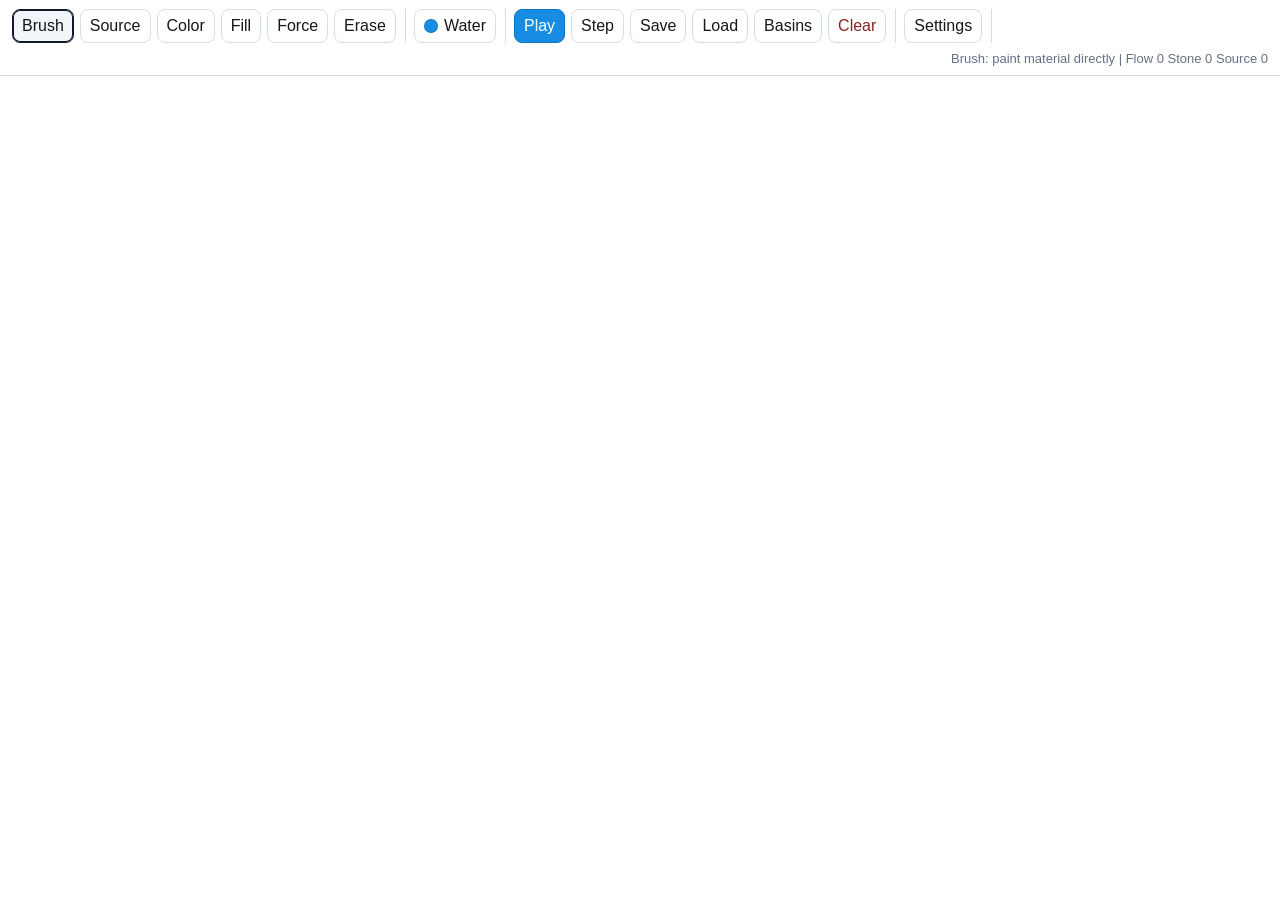
<file: index.html>
<!doctype html>
<html lang="en">
<head>
  <meta charset="utf-8">
  <meta name="viewport" content="width=device-width, initial-scale=1">
  <title>Material Force Lab</title>
  <link rel="stylesheet" href="styles.css">
  <script src="src/00-materials.js" defer></script>
  <script src="src/00-world-arrays.js" defer></script>
  <script src="src/00-world-state.js" defer></script>
  <script src="src/00-core-state.js" defer></script>
  <script src="src/01-cell-state.js" defer></script>
  <script src="src/01-grid-editing.js" defer></script>
  <script src="src/01-fill-editing.js" defer></script>
  <script src="src/01-body-geometry.js" defer></script>
  <script src="src/02-sources.js" defer></script>
  <script src="src/02-flow-and-water.js" defer></script>
  <script src="src/02-force.js" defer></script>
  <script src="src/01-runtime-config.js" defer></script>
  <script src="src/01-edit-commands.js" defer></script>
  <script src="src/02-erosion.js" defer></script>
  <script src="src/02-body-runtime.js" defer></script>
  <script src="src/02-step-world.js" defer></script>
  <script src="src/04-save-codec.js" defer></script>
  <script src="src/03-lighting.js" defer></script>
  <script src="src/03-render-buffer.js" defer></script>
  <script src="src/03-simulation-engine.js" defer></script>
  <script src="src/03-canvas-render-adapter.js" defer></script>
  <script src="src/03-source-render-adapter.js" defer></script>
  <script src="src/03-app-dom-refs.js" defer></script>
  <script src="src/03-dom-refs.js" defer></script>
  <script src="src/03-app-context.js" defer></script>
  <script src="src/03-app-ui-state-adapter.js" defer></script>
  <script src="src/03-material-ui-adapter.js" defer></script>
  <script src="src/03-settings-sync-adapter.js" defer></script>
  <script src="src/03-save-ui-adapter.js" defer></script>
  <script src="src/03-save-storage-adapter.js" defer></script>
  <script src="src/03-controls-adapter.js" defer></script>
  <script src="src/03-canvas-input-adapter.js" defer></script>
  <script src="src/03-app-bootstrap.js" defer></script>
</head>
<body>
<main class="app">
  <section class="toolbar">
    <div class="group">
      <button class="btn active" data-tool="brush">Brush</button>
      <button class="btn" data-tool="source">Source</button>
      <button class="btn" data-tool="color">Color</button>
      <button class="btn" data-tool="fill">Fill</button>
      <button class="btn" data-tool="force">Force</button>
      <button class="btn" data-tool="eraser">Erase</button>
    </div>
    <div class="group material-picker">
      <button class="btn active" id="material-button" type="button"><span class="swatch" id="material-swatch"></span><span id="material-label">Water</span></button>
      <div class="material-menu hidden" id="material-menu">
        <div class="material-list" id="material-list"></div>
        <div class="menu-actions">
          <button class="btn" id="add-fluid" type="button">Add Fluid</button>
          <button class="btn" id="add-granular" type="button">Add Granular</button>
        </div>
        <div class="material-editor hidden" id="material-editor">
          <label class="field">Name <input id="material-name" type="text" maxlength="24"></label>
          <label class="field">Color <input id="material-color" type="color" value="#24a8c6"></label>
          <label class="field">Density <input id="material-density" type="number" min="1" max="98" step="1" value="1"></label>
          <label class="field checkbox-field">Blocks Light <input id="material-blocks-light" type="checkbox"></label>
          <label class="field checkbox-field">Emissive <input id="material-emissive" type="checkbox"></label>
          <label class="field" id="material-slope-row">Max Slope <input id="material-slope" type="number" min="0" max="32" step="1" value="1"></label>
          <label class="field" id="material-erosion-row">Erosion <input id="material-erosion" type="number" min="1" max="999" step="1" value="24"></label>
          <div class="menu-actions">
            <button class="btn primary" id="save-material" type="button">Save</button>
            <button class="btn warn" id="delete-material" type="button">Delete</button>
            <button class="btn" id="cancel-material" type="button">Cancel</button>
          </div>
        </div>
      </div>
    </div>
    <div class="group">
      <button class="btn primary" id="play">Play</button>
      <button class="btn" id="step">Step</button>
      <button class="btn" id="save-canvas">Save</button>
      <button class="btn" id="load-canvas">Load</button>
      <button class="btn" id="debug-basins">Basins</button>
      <button class="btn warn" id="clear">Clear</button>
    </div>
    <details class="group settings-picker">
      <summary class="btn">Settings</summary>
      <div class="settings-menu">
        <label class="label">Brush <input id="brush-size" type="range" min="0" max="10" value="4"><input id="brush-size-number" class="size-number" type="number" min="0" max="10" step="1" value="4"></label>
        <label class="label">Erase <input id="eraser-size" type="range" min="0" max="10" value="3"><input id="eraser-size-number" class="size-number" type="number" min="0" max="10" step="1" value="3"></label>
        <label class="label">Source <input id="source-rate" type="range" min="1" max="60" value="1"><input id="source-rate-number" class="size-number" type="number" min="1" max="60" step="1" value="1"></label>
        <label class="label">Tint <input id="tint-color" type="color" value="#ef4444"></label>
        <button class="btn" id="fill-air-color" type="button">Fill Air</button>
        <label class="label">Light <input id="lighting-enabled" type="checkbox" checked></label>
        <label class="label">Lit <input id="light-strength" type="range" min="0" max="100" value="18"><input id="light-strength-number" class="size-number" type="number" min="0" max="100" step="1" value="18"></label>
        <label class="label">Side <input id="side-light-strength" type="range" min="0" max="200" value="100"><input id="side-light-strength-number" class="size-number" type="number" min="0" max="200" step="1" value="100"></label>
        <label class="label">Shade <input id="shadow-strength" type="range" min="0" max="100" value="16"><input id="shadow-strength-number" class="size-number" type="number" min="0" max="100" step="1" value="16"></label>
      </div>
    </details>
    <div class="status" id="status">Brush: paint material directly</div>
  </section>
  <section class="stage">
    <canvas id="canvas"></canvas>
  </section>
</main>
</body>
</html>
</file>
<file: styles.css>
:root { --ink:#171717; --muted:#667085; --line:#d7dde7; --blue:#168de2; --danger:#c94a4a; }
    * { box-sizing: border-box; }
    html, body { width:100%; height:100%; margin:0; overflow:hidden; background:#fff; color:var(--ink); font-family:Arial,"Microsoft YaHei",sans-serif; }
    .app { width:100vw; height:100vh; display:grid; grid-template-rows:auto 1fr; }
    .toolbar { display:flex; flex-wrap:wrap; align-items:center; gap:8px; padding:9px 12px; border-bottom:1px solid var(--line); background:rgba(255,255,255,.96); user-select:none; z-index:2; }
    .group { display:flex; align-items:center; gap:6px; padding-right:9px; border-right:1px solid var(--line); }
    .group:last-child { border-right:0; }
    .btn { height:34px; min-width:38px; border:1px solid var(--line); border-radius:8px; background:#fff; color:var(--ink); display:inline-flex; align-items:center; justify-content:center; gap:6px; padding:0 9px; cursor:pointer; white-space:nowrap; font:inherit; }
    .btn.active { border-color:#111827; background:#f2f5f9; box-shadow:inset 0 0 0 1px #111827; }
    .btn.primary { border-color:#0b78bd; background:var(--blue); color:#fff; }
    .btn.warn { color:#8b2222; }
    .swatch { width:14px; height:14px; border-radius:50%; border:1px solid rgba(0,0,0,.16); flex:0 0 auto; }
    .water { background:#168de2; } .sand { background:#d8b45f; } .stone { background:#3a3a3a; }
    .circleMark { background:#575757; } .rectMark { border-radius:2px; background:#575757; }
    .material-picker { position:relative; }
    .material-menu { position:absolute; left:0; top:40px; width:min(320px,calc(100vw - 24px)); padding:8px; border:1px solid var(--line); border-radius:8px; background:#fff; box-shadow:0 14px 34px rgba(15,23,42,.14); z-index:5; display:grid; gap:8px; }
    .hidden { display:none !important; }
    .material-list { display:grid; grid-template-columns:1fr 1fr; gap:6px; }
    .material-row { display:grid; grid-template-columns:minmax(0,1fr) auto auto; gap:4px; }
    .material-option { justify-content:flex-start; min-width:0; }
    .material-option span:last-child { overflow:hidden; text-overflow:ellipsis; }
    .menu-actions { display:flex; gap:6px; }
    .material-editor { display:grid; gap:7px; padding-top:8px; border-top:1px solid var(--line); }
    .field { display:grid; grid-template-columns:82px 1fr; align-items:center; gap:7px; font-size:13px; color:var(--muted); }
    .field input { min-width:0; height:30px; border:1px solid var(--line); border-radius:6px; padding:0 7px; font:inherit; }
    .field input[type="color"] { padding:2px; }
    .checkbox-field input { width:18px; height:18px; justify-self:start; }
    .label { display:flex; align-items:center; gap:7px; font-size:13px; color:var(--muted); white-space:nowrap; }
    .label input { width:90px; }
    .label input[type="color"] { width:34px; height:30px; padding:2px; border:1px solid var(--line); border-radius:6px; background:#fff; }
    .label input[type="checkbox"] { width:18px; height:18px; }
    .settings-picker { position:relative; }
    .settings-picker > summary { list-style:none; }
    .settings-picker > summary::-webkit-details-marker { display:none; }
    .settings-picker[open] > summary { border-color:#111827; background:#f2f5f9; box-shadow:inset 0 0 0 1px #111827; }
    .settings-menu { position:absolute; right:0; top:40px; width:min(430px,calc(100vw - 24px)); padding:10px; border:1px solid var(--line); border-radius:8px; background:#fff; box-shadow:0 14px 34px rgba(15,23,42,.14); z-index:5; display:grid; grid-template-columns:1fr; gap:8px; }
    .settings-menu .label { justify-content:space-between; }
    .settings-menu .label input[type="range"] { width:170px; }
    .size-number { width:48px !important; height:30px; border:1px solid var(--line); border-radius:6px; padding:0 6px; font:inherit; }
    .status { margin-left:auto; color:var(--muted); font-size:13px; white-space:nowrap; }
    .stage { position:relative; min-height:0; background:#fff; }
    canvas { display:block; width:100%; height:100%; background:#fff; touch-action:none; cursor:crosshair; }
    .hint { position:absolute; left:12px; bottom:10px; padding:7px 9px; border:1px solid rgba(215,221,231,.78); border-radius:8px; background:rgba(255,255,255,.86); color:#6b7280; font-size:12px; pointer-events:none; }
    @media (max-width:780px) { .toolbar{gap:6px;padding:8px}.group{gap:5px;padding-right:5px}.btn{height:32px;padding:0 7px;font-size:13px}.label input{width:72px}.label input[type="color"]{width:32px}.size-number{width:44px !important}.status{width:100%;margin-left:0}.material-menu,.settings-menu{top:38px}.material-list{grid-template-columns:1fr}.settings-menu{right:auto;left:auto}.settings-menu .label input[type="range"]{width:120px} }
</file>
